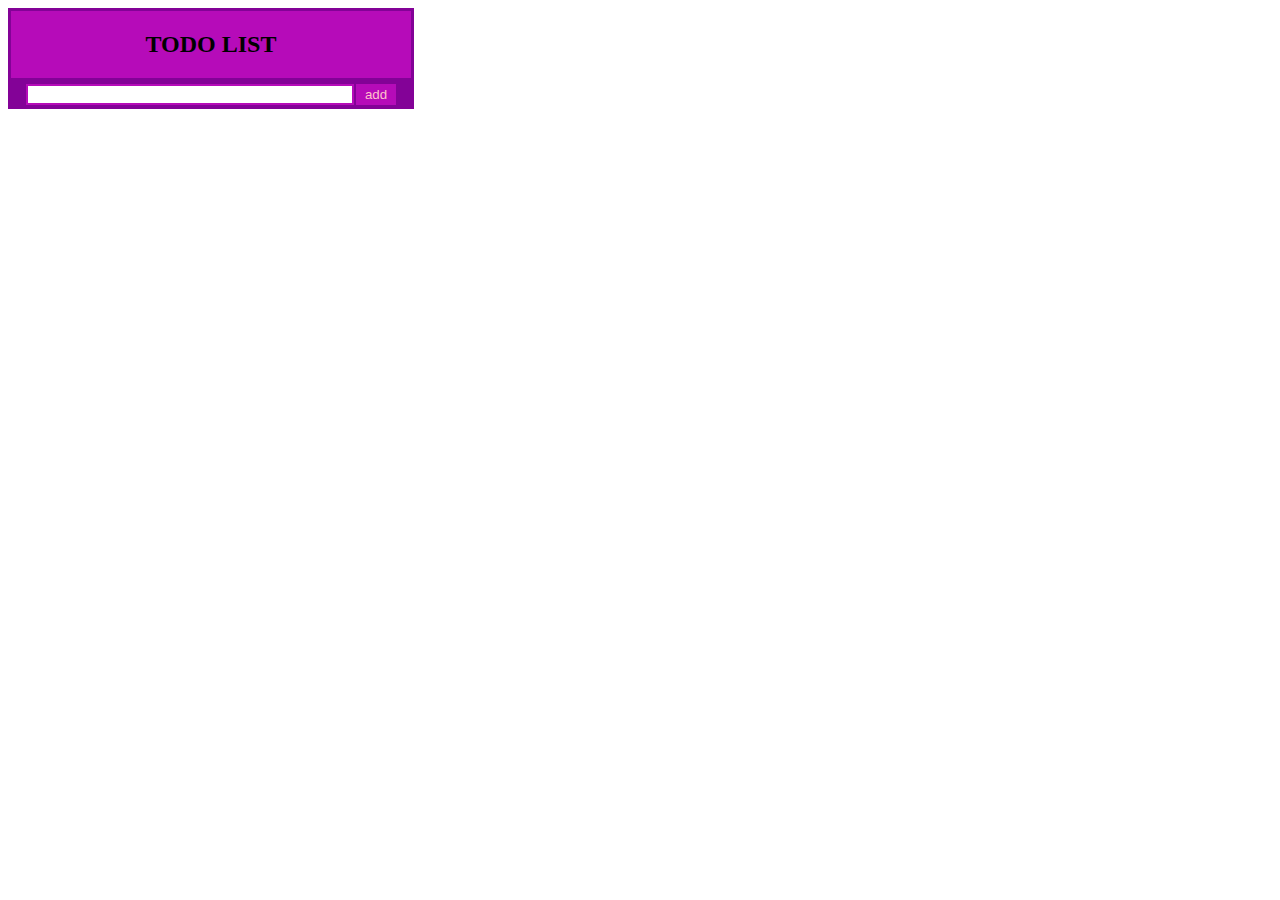
<file: index.html>
<!DOCTYPE html>
<html lang="en">
<head>
    <meta charset="UTF-8">
    <meta http-equiv="X-UA-Compatible" content="IE=edge">
    <meta name="viewport" content="width=device-width, initial-scale=1.0">
    <title>Document</title>
    <link rel="stylesheet" href="todo.css">
    <script type="text/javascript" src="todo.js"></script>
</head>
<body>
    <div id="div_heading">
    <h2 id="hedding">TODO LIST</h2>
    </div>
    <div id="div_input">
        <input type="text" id="input">
        <button onclick="add()" id="add_button">add</button>
    </div>
    <br>
    <!-- <div id="div"></div> -->
    <!-- <button onclick="run1()">submit</button> -->
</body>
</html>
</file>
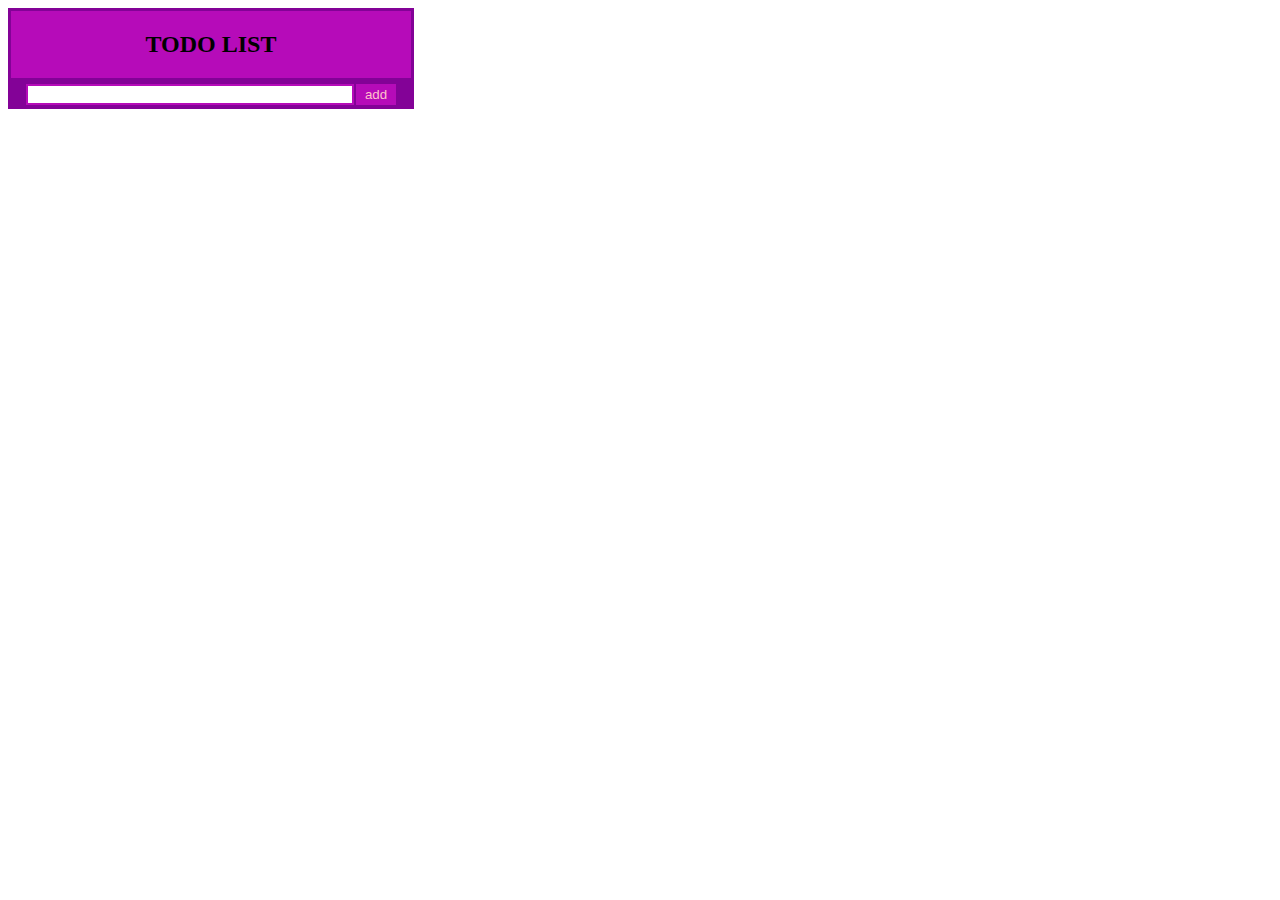
<file: login.html>
<!DOCTYPE html>
<html lang="en">
<head>
    <meta charset="UTF-8">
    <meta http-equiv="X-UA-Compatible" content="IE=edge">
    <meta name="viewport" content="width=device-width, initial-scale=1.0">
    <title>Document</title>
    <link rel="stylesheet" href="todo.css">
    <script type="text/javascript" src="todo.js"></script>
</head>
<body>
    <div id="div_heading">
    <h2 id="hedding">TODO LIST</h2>
    </div>
    <div id="div_input">
        <input type="text" id="input">
        <button onclick="add()" id="add_button">add</button>
    </div>
    <br>
    <!-- <div id="div"></div> -->
    <!-- <button onclick="run1()">submit</button> -->
</body>
</html>
</file>
<file: todo.css>
#div_heading{
    border: 3px solid rgb(131, 2, 151);
    width: 400px;
    height: 100px;
    height: auto;
    text-align: center;
    color: black;
    background-color:   rgb(182, 11, 185);;
}
#div_input{
border: 3px solid rgb(131, 2, 151);
border-bottom:4px solid rgb(131, 2, 151);
width: 400px;
/* justify-content: center; */
/* margin-left: 50px; */
background-color: rgb(131, 2, 151);
}
#input{
    width: 80%;
    /* padding-left: 50px; */
    margin-left: 15px;
    border: 2px solid  rgb(182, 11, 185);
    justify-content: center;
    /* color:white; */
    /* background-color:rgb(126, 2, 203); */
}
#add_button{
    float: right;
    width:40px ;
    margin-right: 15px;
    background-color:  rgb(182, 11, 185);
    border: 2px solid   rgb(182, 11, 185);
    color: pink;
}
.divStyle{
    border: 3px solid rgb(193, 207, 246);
    height: 20px;
    width: 400px;
    padding-top: 5px;
    padding-bottom: 5px;
    background-color: rgb(193, 207, 246);
    height: 20px;
}
.updateStyle{
    float:right;
    background:rgb(253, 224, 229);
    border:2px solid rgb(253, 224, 229);
    margin-right: 5px;
}
.delStyle{
    float:right;
    background:rgb(253, 224, 229);
    border:2px solid rgb(253, 224, 229);
    margin-right: 5px;
}
.inputStyle{
    width: 60%;
    /* padding-left: 50px; */
    /* margin-left: 15px; */
    border: 2px solid rgb(193, 207, 246);
    /* justify-content: center; */
}
.editStyle{
    float:right;
    background:rgb(253, 224, 229);
    border:2px solid rgb(253, 224, 229);
}
</file>
